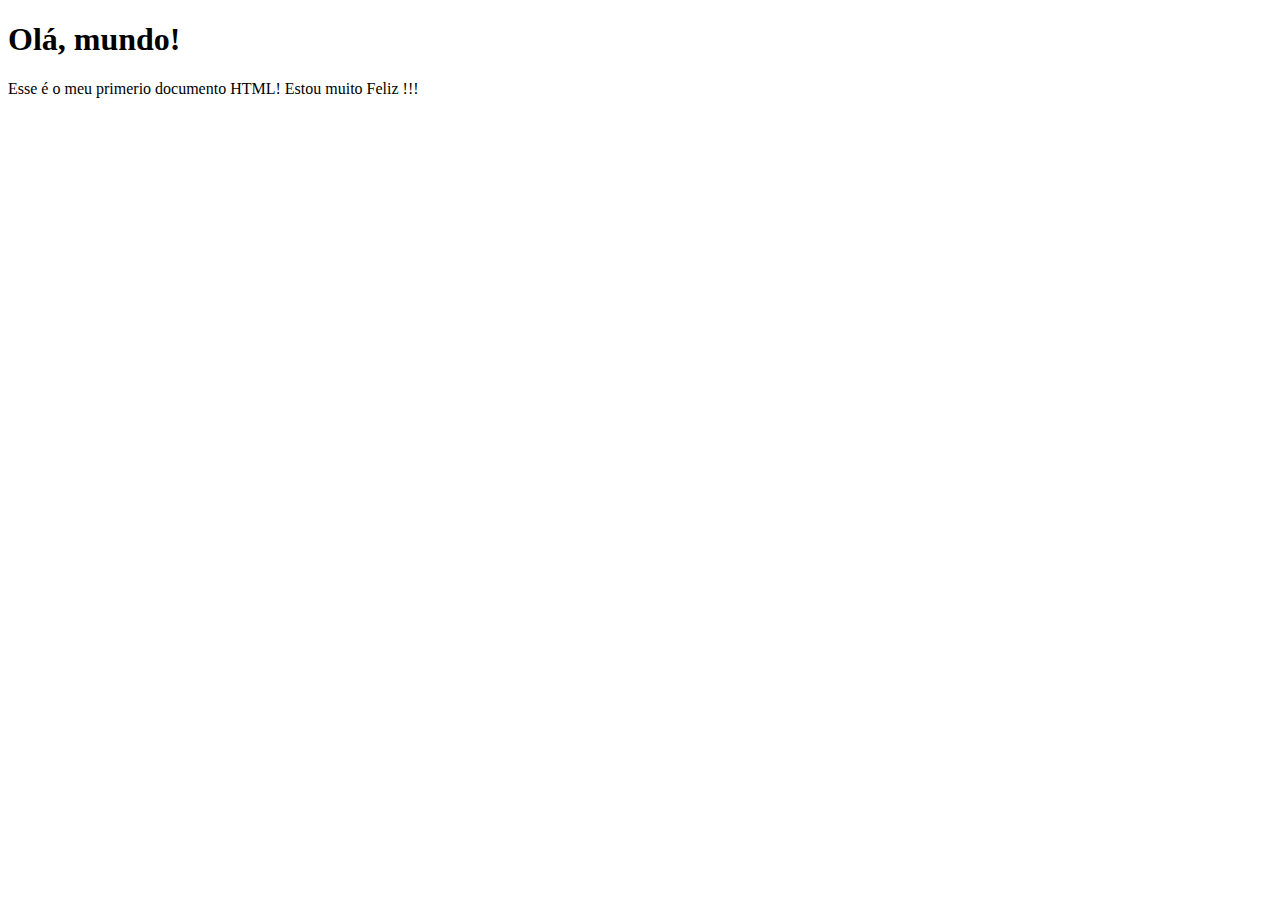
<file: ex001/index.html>
<!DOCTYPE html>
<html lang="pt-br">
<head>
    <meta charset="UTF-8">
    <meta http-equiv="X-UA-Compatible" content="IE=edge">
    <meta name="viewport" content="width=device-width, initial-scale=1.0">
    <title>Meu primeiro exercício</title>
</head>
<body>
    <h1>Olá, mundo!</h1>  
    <p>Esse é o meu primerio documento HTML! Estou muito Feliz !!!</p>
</body>
</html>
</file>
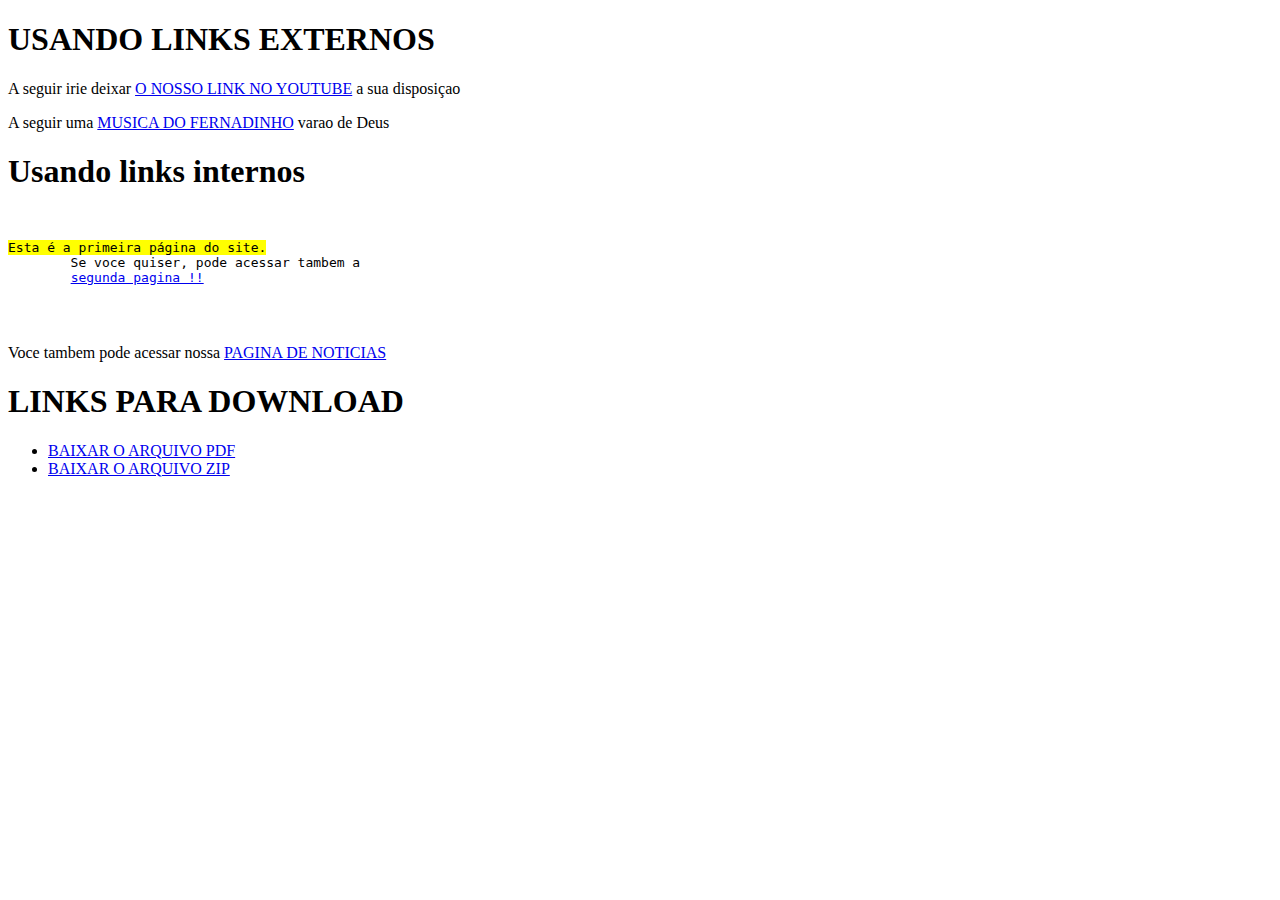
<file: ex0010/index.html>
<!DOCTYPE html>
<html lang="pt-br">
<head>
    <meta charset="UTF-8">
    <meta http-equiv="X-UA-Compatible" content="IE=edge">
    <meta name="viewport" content="width=device-width, initial-scale=1.0">
    <title>Links e Ancoras em HTML5</title>
</head>
<body>
    <h1>USANDO LINKS EXTERNOS</h1>
    <p>A seguir irie deixar <a href="https://www.youtube.com/watch?v=1svdQt0Eu_Q&ab_channel=FernandinhoMinist%C3%A9rioFazChover" target="_blank" rel="external">O NOSSO LINK NO YOUTUBE</a> a sua disposiçao</p>
    <p>A seguir uma <a href="https://www.youtube.com/watch?v=1svdQt0Eu_Q&ab_channel=FernandinhoMinist%C3%A9rioFazChover">MUSICA DO FERNADINHO</a> varao de Deus</p>
    <h1>Usando links internos</h1>
    <pre>
    <p><mark>Esta é a primeira página do site.</mark> 
        Se voce quiser, pode acessar tambem a 
        <a href="pag002.html" rel="next">segunda pagina !!</a></p>  
    </pre>
    <p>Voce tambem pode acessar nossa <a href="noticias/pag003.html" target="_next">PAGINA DE NOTICIAS</a></p>

    <h1>LINKS PARA DOWNLOAD</h1>
    <ul>
        <li><a href="livro/meulivro.pdf" type="aplication/pdf" download="meulivro.pdf">BAIXAR O ARQUIVO PDF</a></li>
        <li><a href="livro/meulivro.rar" type="aplication/zip" download="aplication/zip">BAIXAR O ARQUIVO ZIP</a></li>
    </ul>


</body>
</html>
</file>
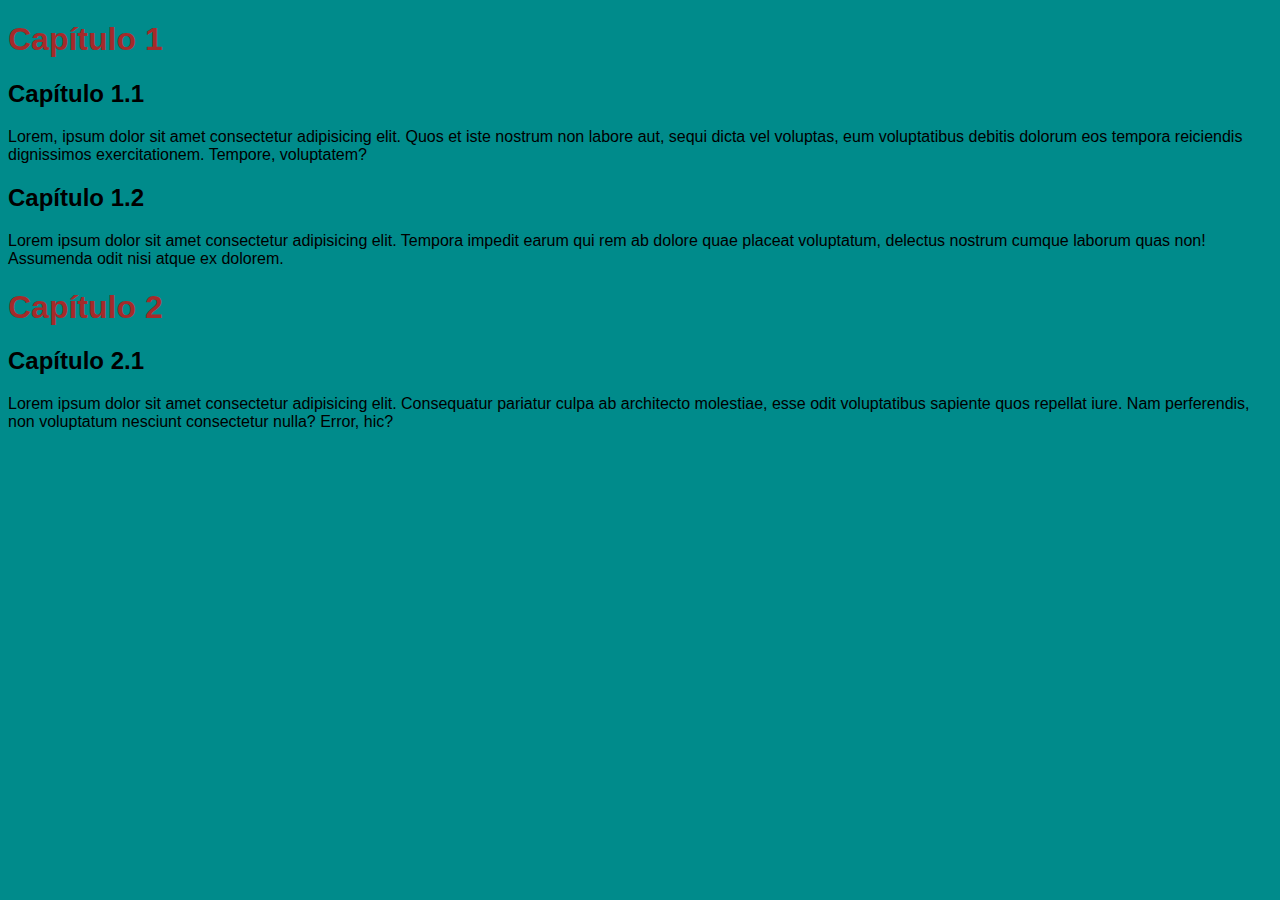
<file: ex0013/index.html>
<!DOCTYPE html>
<html lang="pt-br">
<head>
    <meta charset="UTF-8">
    <meta http-equiv="X-UA-Compatible" content="IE=edge">
    <meta name="viewport" content="width=device-width, initial-scale=1.0">
    <title>Estilos Inline</title>
</head>
<body style="background-color: darkcyan; font-family: Arial, Helvetica, sans-serif;">
    <h1 style="color: brown;">Capítulo 1</h1>
    <h2>Capítulo 1.1</h2>
    <p>Lorem, ipsum dolor sit amet consectetur adipisicing elit. Quos et iste nostrum non labore aut, sequi dicta vel voluptas, eum voluptatibus debitis dolorum eos tempora reiciendis dignissimos exercitationem. Tempore, voluptatem?</p>
    <h2>Capítulo 1.2</h2>
    <p>Lorem ipsum dolor sit amet consectetur adipisicing elit. Tempora impedit earum qui rem ab dolore quae placeat voluptatum, delectus nostrum cumque laborum quas non! Assumenda odit nisi atque ex dolorem.</p>
    <h1 style="color: brown;">Capítulo 2</h1>
    <h2>Capítulo 2.1</h2>
    <p>Lorem ipsum dolor sit amet consectetur adipisicing elit. Consequatur pariatur culpa ab architecto molestiae, esse odit voluptatibus sapiente quos repellat iure. Nam perferendis, non voluptatum nesciunt consectetur nulla? Error, hic?</p>
    
</body>
</html>
</file>
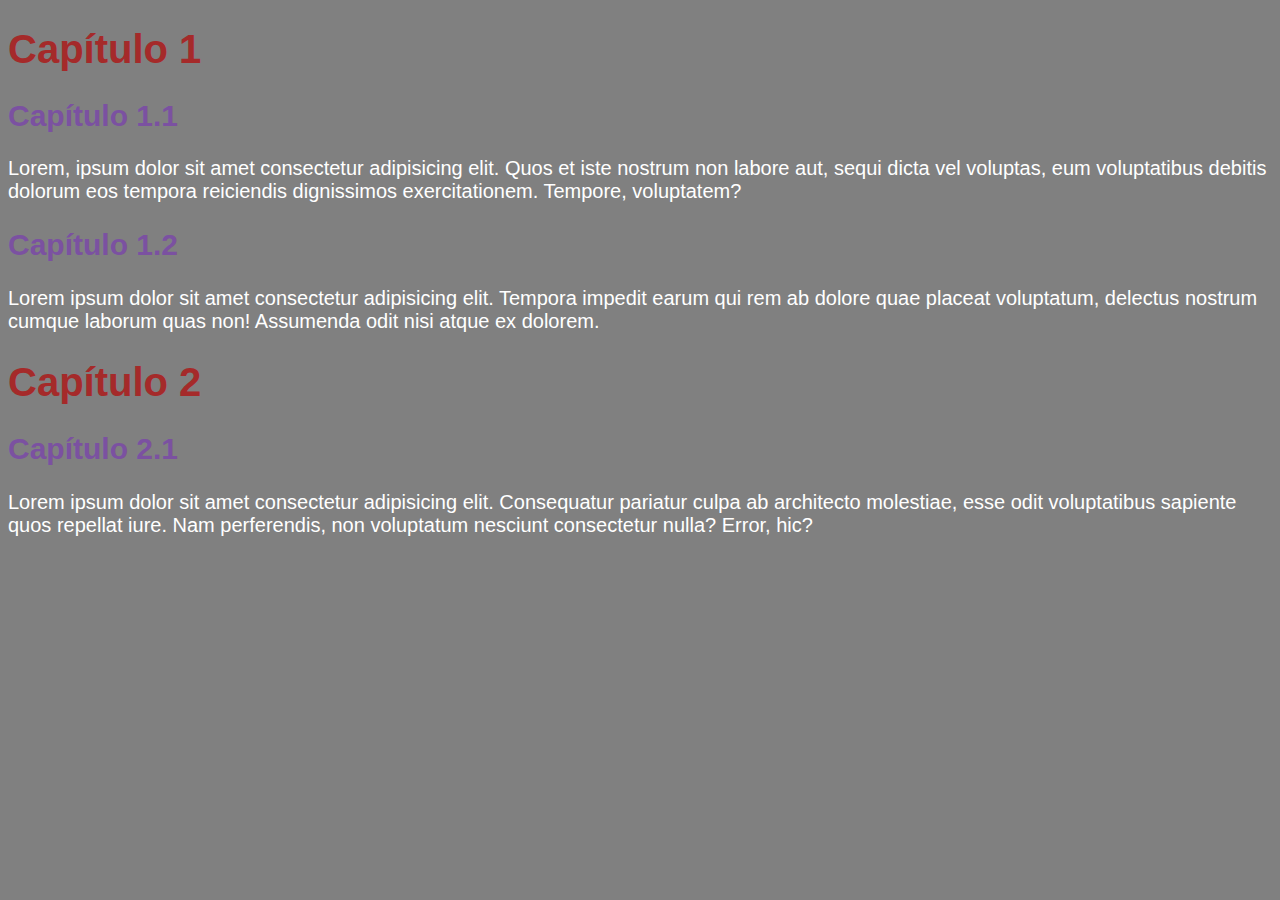
<file: ex0014/index.html>
<!DOCTYPE html>
<html lang="pt-br">
<head>
    <meta charset="UTF-8">
    <meta http-equiv="X-UA-Compatible" content="IE=edge">
    <meta name="viewport" content="width=device-width, initial-scale=1.0">
    <title>Estilos Internos / Locais</title>
    <style>
        body{
            background-color: grey ;
            font-family: Arial, Helvetica, sans-serif;
            font-size: 20px;
        }
        h1{
            color: brown;
        }
        h2{
            color: rgb(123, 81, 161);
        }
        p{
            color: white;
        }

    </style>
</head>
<body>
    <h1>Capítulo 1</h1>
    <h2>Capítulo 1.1</h2>
    <p>Lorem, ipsum dolor sit amet consectetur adipisicing elit. Quos et iste nostrum non labore aut, sequi dicta vel voluptas, eum voluptatibus debitis dolorum eos tempora reiciendis dignissimos exercitationem. Tempore, voluptatem?</p>
    <h2>Capítulo 1.2</h2>
    <p>Lorem ipsum dolor sit amet consectetur adipisicing elit. Tempora impedit earum qui rem ab dolore quae placeat voluptatum, delectus nostrum cumque laborum quas non! Assumenda odit nisi atque ex dolorem.</p>
    <h1>Capítulo 2</h1>
    <h2>Capítulo 2.1</h2>
    <p>Lorem ipsum dolor sit amet consectetur adipisicing elit. Consequatur pariatur culpa ab architecto molestiae, esse odit voluptatibus sapiente quos repellat iure. Nam perferendis, non voluptatum nesciunt consectetur nulla? Error, hic?</p>
    
</body>
</html>
</file>
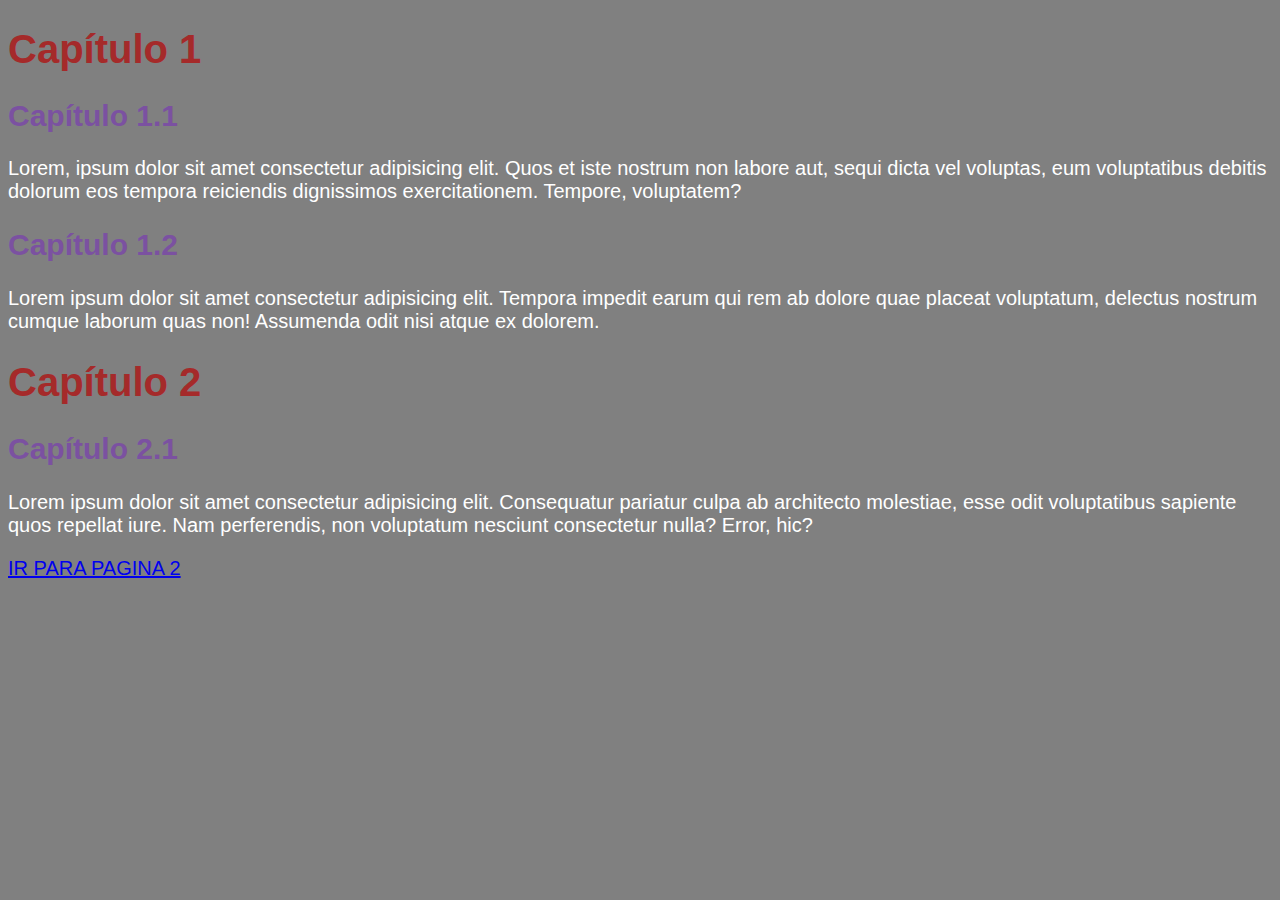
<file: ex0015/index.html>
<!DOCTYPE html>
<html lang="pt-br">
<head>
    <meta charset="UTF-8">
    <meta http-equiv="X-UA-Compatible" content="IE=edge">
    <meta name="viewport" content="width=device-width, initial-scale=1.0">
    <link rel="stylesheet" href="style.css">
    <title>Estilos Internos / Locais</title>
</head>
<body>
    <h1>Capítulo 1</h1>
    <h2>Capítulo 1.1</h2>
    <p>Lorem, ipsum dolor sit amet consectetur adipisicing elit. Quos et iste nostrum non labore aut, sequi dicta vel voluptas, eum voluptatibus debitis dolorum eos tempora reiciendis dignissimos exercitationem. Tempore, voluptatem?</p>
    <h2>Capítulo 1.2</h2>
    <p>Lorem ipsum dolor sit amet consectetur adipisicing elit. Tempora impedit earum qui rem ab dolore quae placeat voluptatum, delectus nostrum cumque laborum quas non! Assumenda odit nisi atque ex dolorem.</p>
    <h1>Capítulo 2</h1>
    <h2>Capítulo 2.1</h2>
    <p>Lorem ipsum dolor sit amet consectetur adipisicing elit. Consequatur pariatur culpa ab architecto molestiae, esse odit voluptatibus sapiente quos repellat iure. Nam perferendis, non voluptatum nesciunt consectetur nulla? Error, hic?</p>
    <a href="pagina2.html" target="_self">IR PARA PAGINA 2</a>
    
</body>
</html>
</file>
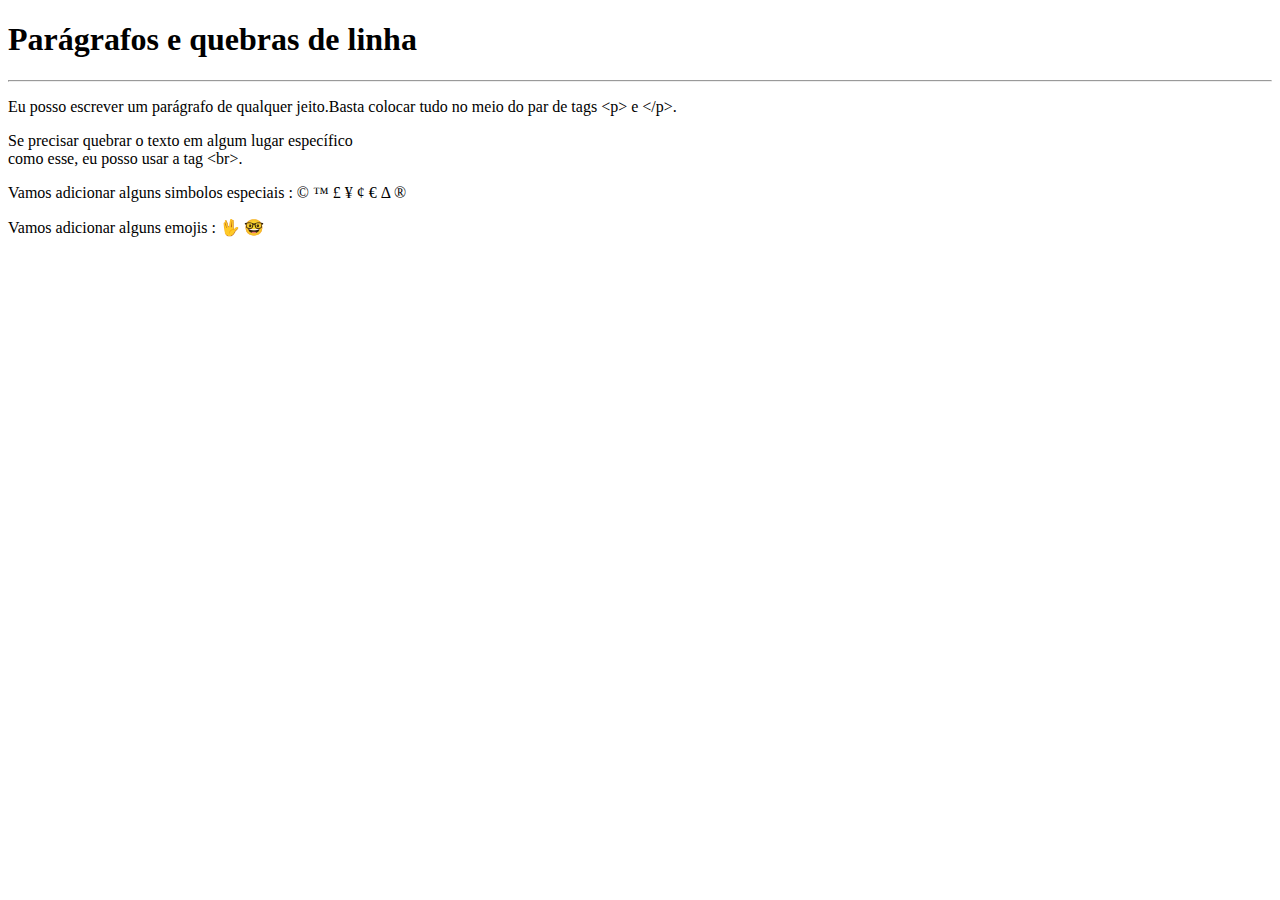
<file: ex002/index.html>
<!DOCTYPE html>
<html lang="pt-br">
<head>
    <meta charset="UTF-8">
    <meta http-equiv="X-UA-Compatible" content="IE=edge">
    <meta name="viewport" content="width=device-width, initial-scale=1.0">
    <title>Parágrafos</title>
</head>
<body> 
    <h1>Parágrafos e quebras de linha</h1>
      <hr>
        <p>Eu posso escrever um parágrafo de qualquer jeito.Basta colocar tudo no meio do par de tags &lt;p&gt; e &lt;/p&gt;.</p>
        <p>Se precisar quebrar o texto em algum lugar específico <br> como esse, eu posso usar a tag &lt;br&gt;.</p>
        <p>
        </p>
        <p>Vamos adicionar alguns simbolos especiais :
          &copy;
          &trade;
          &pound;
          &yen;
          &cent;
          &euro;
          &Delta;
          &reg;
        </p>
        <p>
          Vamos adicionar alguns emojis :
          &#x1f596;
          &#x1f913;
        </p>
</body>
</html>
</file>
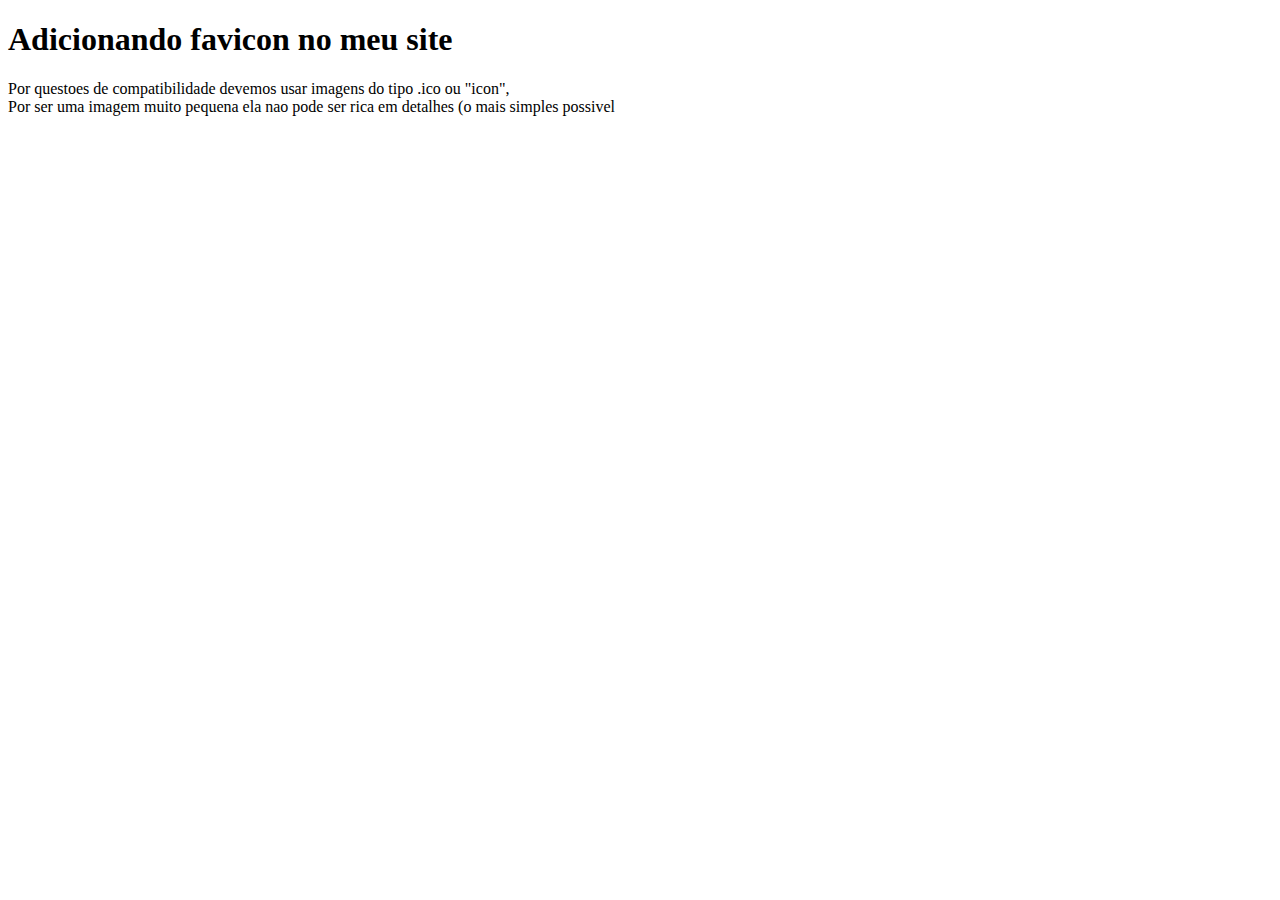
<file: ex004/index.html>
<!DOCTYPE html>
<html lang="pt-br">
<head>
    <meta charset="UTF-8">
    <meta http-equiv="X-UA-Compatible" content="IE=edge">
    <meta name="viewport" content="width=device-width, initial-scale=1.0">
    <link rel="shortcut icon" href="nikefavicon.ico" type="image/x-icon">
    <title>Como trocar o favicon de seu site</title>
</head>
<body>
   <h1>Adicionando favicon no meu site</h1>
   <p>Por questoes de compatibilidade devemos usar imagens do tipo .ico ou "icon",<br>
      Por ser uma imagem muito pequena ela nao pode ser rica em detalhes (o mais simples possivel</p>
</body>
</html>
</file>
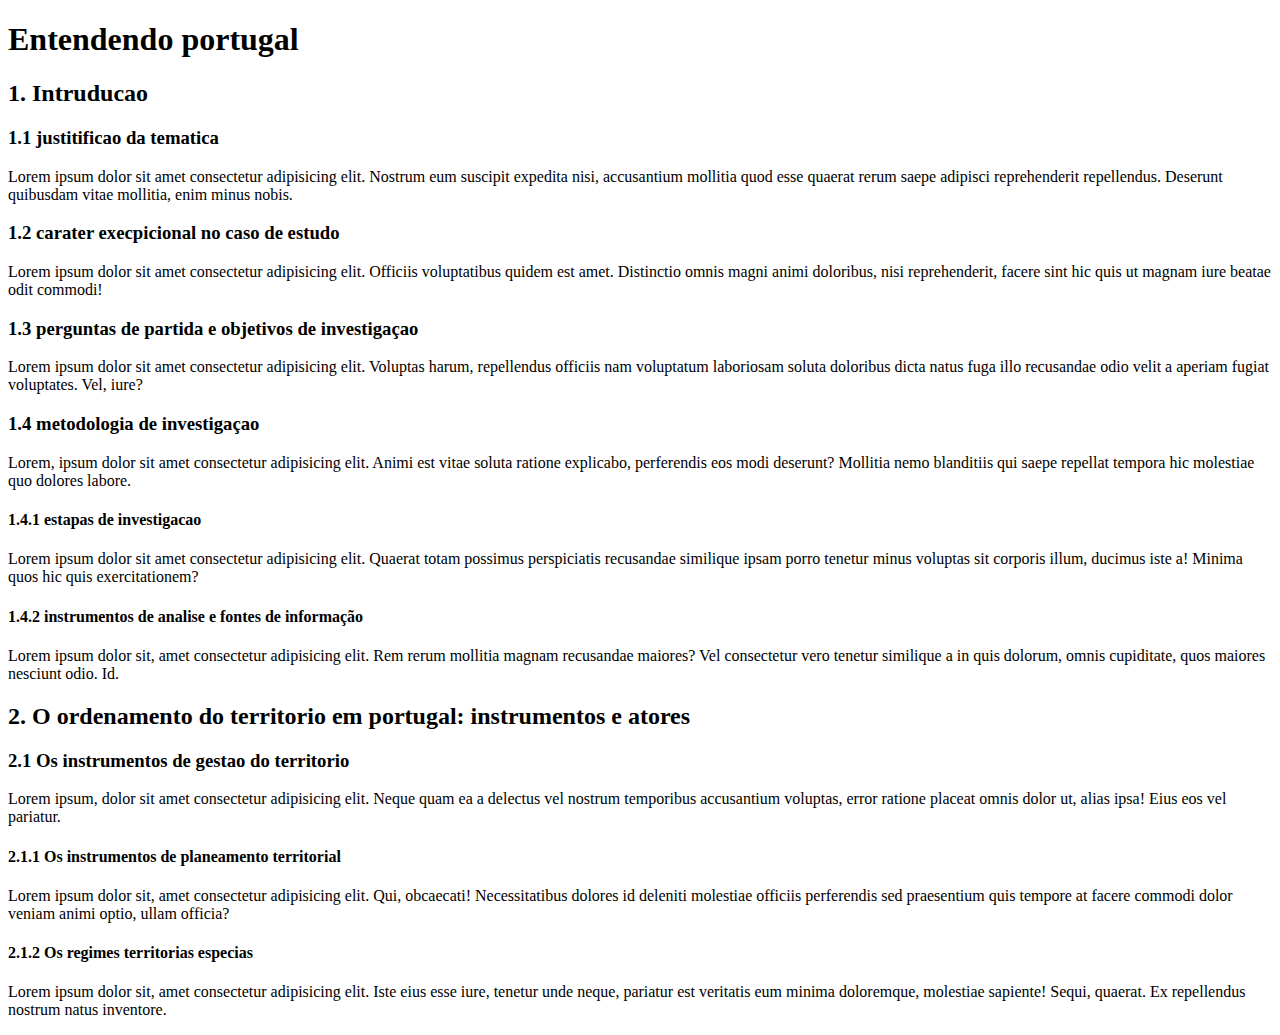
<file: ex006/index.html>
<!DOCTYPE html>
<html lang="pt-br">
<head>
    <meta charset="UTF-8">
    <meta http-equiv="X-UA-Compatible" content="IE=edge">
    <meta name="viewport" content="width=device-width, initial-scale=1.0">
    <link rel="shortcut icon" href="nikefavicon.ico" type="image/x-icon">
    <title>Hierarquia de titulos</title>
</head>
<body>
<h1>Entendendo portugal</h1>
<h2>1. Intruducao</h2>
<h3>1.1 justitificao da tematica</h3>
<p>Lorem ipsum dolor sit amet consectetur adipisicing elit. Nostrum eum suscipit expedita nisi, accusantium mollitia quod esse quaerat rerum saepe adipisci reprehenderit repellendus. Deserunt quibusdam vitae mollitia, enim minus nobis.</p>
<h3>1.2 carater execpicional no caso de estudo</h3>
<p>Lorem ipsum dolor sit amet consectetur adipisicing elit. Officiis voluptatibus quidem est amet. Distinctio omnis magni animi doloribus, nisi reprehenderit, facere sint hic quis ut magnam iure beatae odit commodi!</p>
<h3>1.3 perguntas de partida e objetivos de investigaçao</h3>
<p>Lorem ipsum dolor sit amet consectetur adipisicing elit. Voluptas harum, repellendus officiis nam voluptatum laboriosam soluta doloribus dicta natus fuga illo recusandae odio velit a aperiam fugiat voluptates. Vel, iure?</p>
<h3>1.4 metodologia de investigaçao</h3>
<p>Lorem, ipsum dolor sit amet consectetur adipisicing elit. Animi est vitae soluta ratione explicabo, perferendis eos modi deserunt? Mollitia nemo blanditiis qui saepe repellat tempora hic molestiae quo dolores labore.</p>
<h4>1.4.1 estapas de investigacao</h4>
<p>Lorem ipsum dolor sit amet consectetur adipisicing elit. Quaerat totam possimus perspiciatis recusandae similique ipsam porro tenetur minus voluptas sit corporis illum, ducimus iste a! Minima quos hic quis exercitationem?</p>
<h4>1.4.2 instrumentos de analise e fontes de informação</h4>
<p>Lorem ipsum dolor sit, amet consectetur adipisicing elit. Rem rerum mollitia magnam recusandae maiores? Vel consectetur vero tenetur similique a in quis dolorum, omnis cupiditate, quos maiores nesciunt odio. Id.</p>
<h2>2. O ordenamento do territorio em portugal: instrumentos e atores</h2>
<h3>2.1 Os instrumentos de gestao do territorio</h3>
<p>Lorem ipsum, dolor sit amet consectetur adipisicing elit. Neque quam ea a delectus vel nostrum temporibus accusantium voluptas, error ratione placeat omnis dolor ut, alias ipsa! Eius eos vel pariatur.</p>
<h4>2.1.1 Os instrumentos de planeamento territorial</h4>
<p>Lorem ipsum dolor sit, amet consectetur adipisicing elit. Qui, obcaecati! Necessitatibus dolores id deleniti molestiae officiis perferendis sed praesentium quis tempore at facere commodi dolor veniam animi optio, ullam officia?</p>
<h4>2.1.2 Os regimes territorias especias</h4>
<p>Lorem ipsum dolor sit, amet consectetur adipisicing elit. Iste eius esse iure, tenetur unde neque, pariatur est veritatis eum minima doloremque, molestiae sapiente! Sequi, quaerat. Ex repellendus nostrum natus inventore.</p>
</body>
</html>
</file>
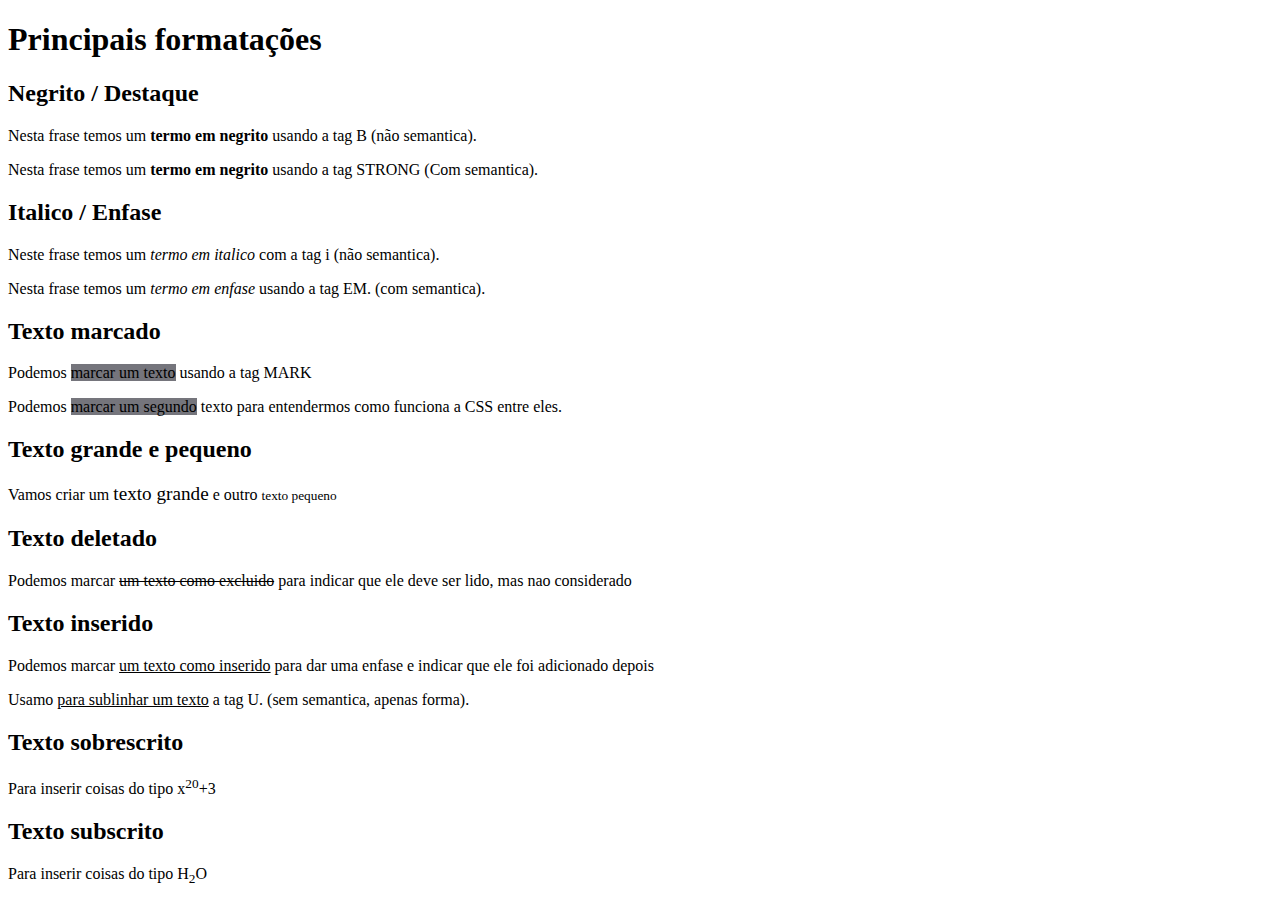
<file: ex008/index.html>
<!DOCTYPE html>
<html lang="pt-br">
<head>
    <meta charset="UTF-8">
    <meta http-equiv="X-UA-Compatible" content="IE=edge">
    <meta name="viewport" content="width=device-width, initial-scale=1.0">
    <style>
    mark {
        background-color: rgb(117, 117, 124);
    }
    </style>
    <title>Formatação de Textos</title>
</head>
<body>
    <h1>Principais formatações</h1>
    <h2>Negrito / Destaque</h2>
    <p>Nesta frase temos um <b>termo em negrito</b> usando a tag B (não semantica).</p>
    <p>Nesta frase temos um <strong>termo em negrito</strong> usando a tag STRONG (Com semantica).</p>
    <h2>Italico / Enfase</h2>
    <p>Neste frase temos um <i>termo em italico</i> com a tag i (não semantica).</p>
    <p>Nesta frase temos um <em>termo em enfase</em> usando a tag EM. (com semantica).</p>
    <h2>Texto marcado</h2>
    <p>Podemos <mark>marcar um texto</mark> usando a tag MARK</p>
    <p>Podemos <mark>marcar um segundo</mark> texto para entendermos como funciona a CSS entre eles.
     </p>
     <h2>Texto grande e pequeno</h2>
     <p>Vamos criar um <big>texto grande</big> e outro <small>texto pequeno</small></p>
     <h2>Texto deletado</h2>
     <p>Podemos marcar <del>um texto como excluido</del> para indicar que ele deve ser lido, mas nao considerado</p>
     <h2>Texto inserido</h2>
     <p>Podemos marcar <ins>um texto como inserido</ins> para dar uma enfase e indicar que ele foi adicionado depois</p>
     <p>Usamo <u>para sublinhar um texto</u> a tag U. (sem semantica, apenas forma).</p>
     <h2>Texto sobrescrito</h2>
     <p>Para inserir coisas do tipo x<sup>20</sup>+3</p>
     <h2>Texto subscrito</h2>
     <p>Para inserir coisas do tipo H<sub>2</sub>O</p>

</body>
</html>
</file>
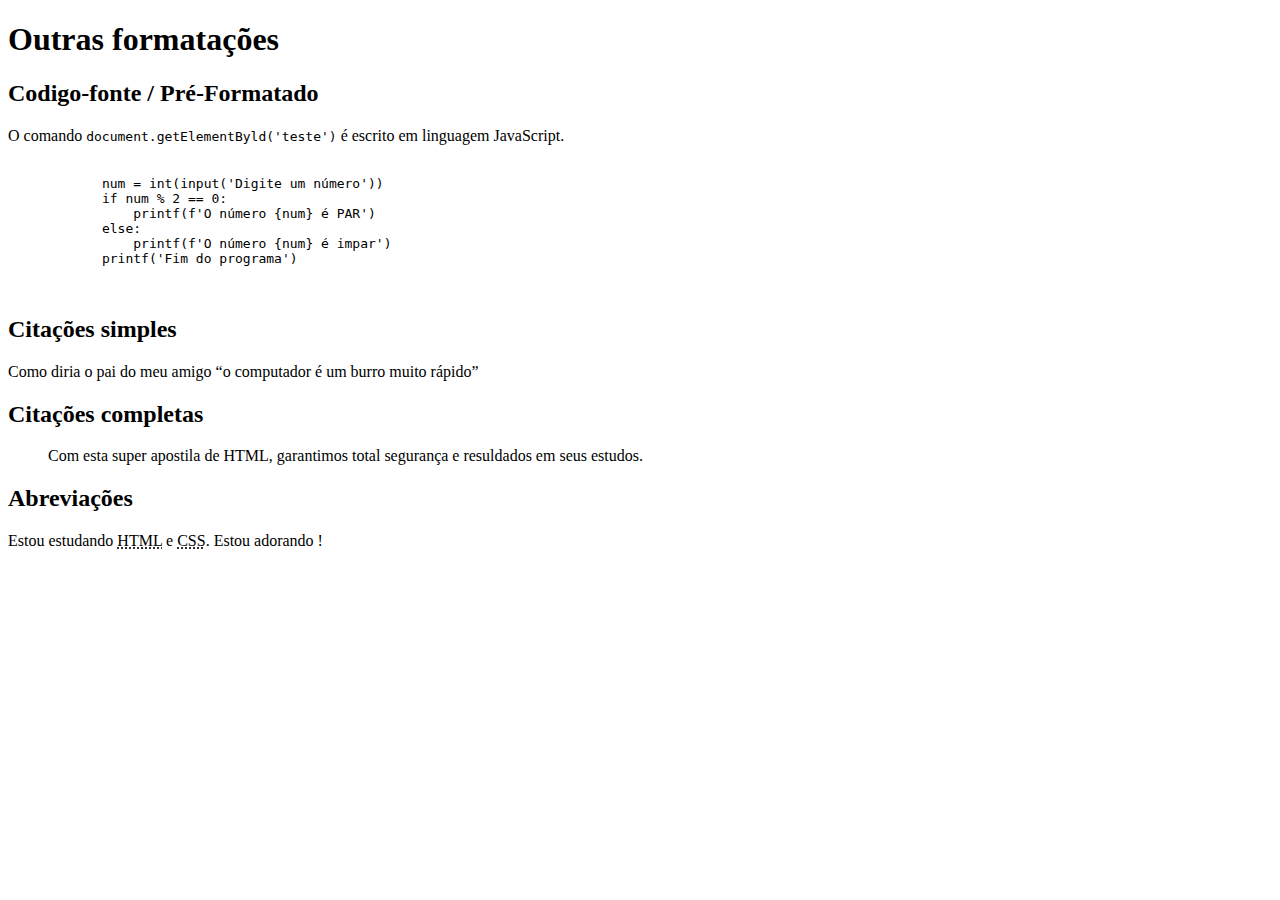
<file: ex008b/index.html>
<!DOCTYPE html>
<html lang="pt-br">
<head>
    <meta charset="UTF-8">
    <meta http-equiv="X-UA-Compatible" content="IE=edge">
    <meta name="viewport" content="width=device-width, initial-scale=1.0">
    <title>Outras formatações</title>
</head>
<body>   
    <h1>Outras formatações</h1>
    <h2>Codigo-fonte / Pré-Formatado
    </h2>
    <p>O comando <code>document.getElementByld('teste')</code> é escrito em linguagem JavaScript.
    </p>
    <pre>
        <code>
            num = int(input('Digite um número'))
            if num % 2 == 0:
                printf(f'O número {num} é PAR')
            else:
                printf(f'O número {num} é impar')
            printf('Fim do programa')
        </code>
    </pre>
    <h2>Citações simples</h2>
    <p>Como diria o pai do meu amigo <q>o computador é um burro muito rápido</q></p>
    <h2>Citações completas</h2>
    <blockquote cite="https://www.caelum.com.br/apostila/apostila-html-css-javascript.pdf">
        Com esta super apostila de HTML, garantimos total segurança e resuldados em seus estudos.
    </blockquote>
    <h2>Abreviações</h2>
    <p>Estou estudando <abbr title="HyperText Markup Language">HTML</abbr> e <abbr title="Cascading Style Sheets">CSS</abbr>. Estou adorando !</p>
</body>
</html>
</file>
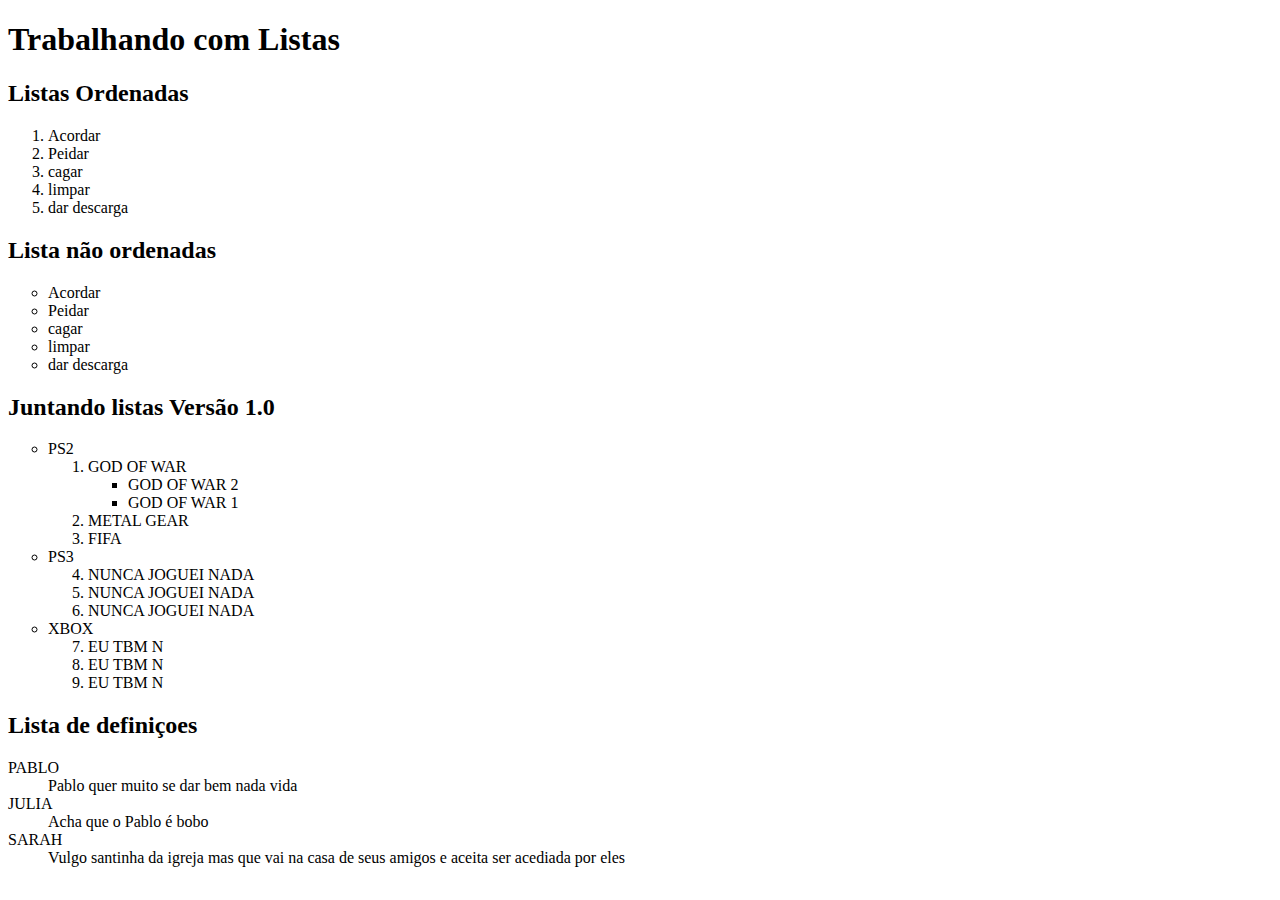
<file: ex009/index.html>
<!DOCTYPE html>
<html lang="pt-br">
<head>
    <meta charset="UTF-8">
    <meta http-equiv="X-UA-Compatible" content="IE=edge">
    <meta name="viewport" content="width=device-width, initial-scale=1.0">
    <title>Listas</title>
</head>
<body>
    <h1>Trabalhando com Listas</h1>
    <h2>Listas Ordenadas</h2>
    <ol type="1">
        <li>Acordar</li>
        <li>Peidar</li>
        <li>cagar</li>
        <li>limpar</li>
        <li>dar descarga</li>
    </ol>

    <h2>Lista não ordenadas</h2>
    <ul type="circle">
        <li>Acordar</li>
        <li>Peidar</li>
        <li>cagar</li>
        <li>limpar</li>
        <li>dar descarga</li>
    </ul>

    <h2>Juntando listas Versão 1.0</h2>
    <ul type="circle">
        <li>PS2</li>
        <ol type="square">
           <li>GOD OF WAR</li> 
           <ul>
               <li>GOD OF WAR 2</li>
               <li>GOD OF WAR 1</li>
           </ul>
           <li>METAL GEAR</li>
           <li>FIFA</li>   
        </ol>
        <li>PS3</li>
        <ol type="square" start="4">
           <li>NUNCA JOGUEI NADA</li>
           <li>NUNCA JOGUEI NADA</li>
           <li>NUNCA JOGUEI NADA</li>
        </ol>
        <li>XBOX</li>
        <ol type="square" start="7">
           <li>EU TBM N</li>
           <li>EU TBM N</li>
           <li>EU TBM N</li>
        </ol>
    </ul>

    <h2>Lista de definiçoes</h2>
    <dl>
        <dt>PABLO</dt>
        <dd>Pablo quer muito se dar bem nada vida</dd>
        <dt>JULIA</dt>
        <dd>Acha que o Pablo é bobo</dd>
        <dt>SARAH</dt>
        <dd>Vulgo santinha da igreja mas que vai na casa de seus amigos e aceita ser acediada por eles</dd>
    </dl>

</body>
</html>
</file>
<file: ex0015/style.css>
@charset "UTF-8";

body{
    background-color: grey ;
    font-family: Arial, Helvetica, sans-serif;
    font-size: 20px;
}
h1{
    color: brown;
}
h2{
    color: rgb(123, 81, 161);
}
p{
    color: white;
}
</file>
